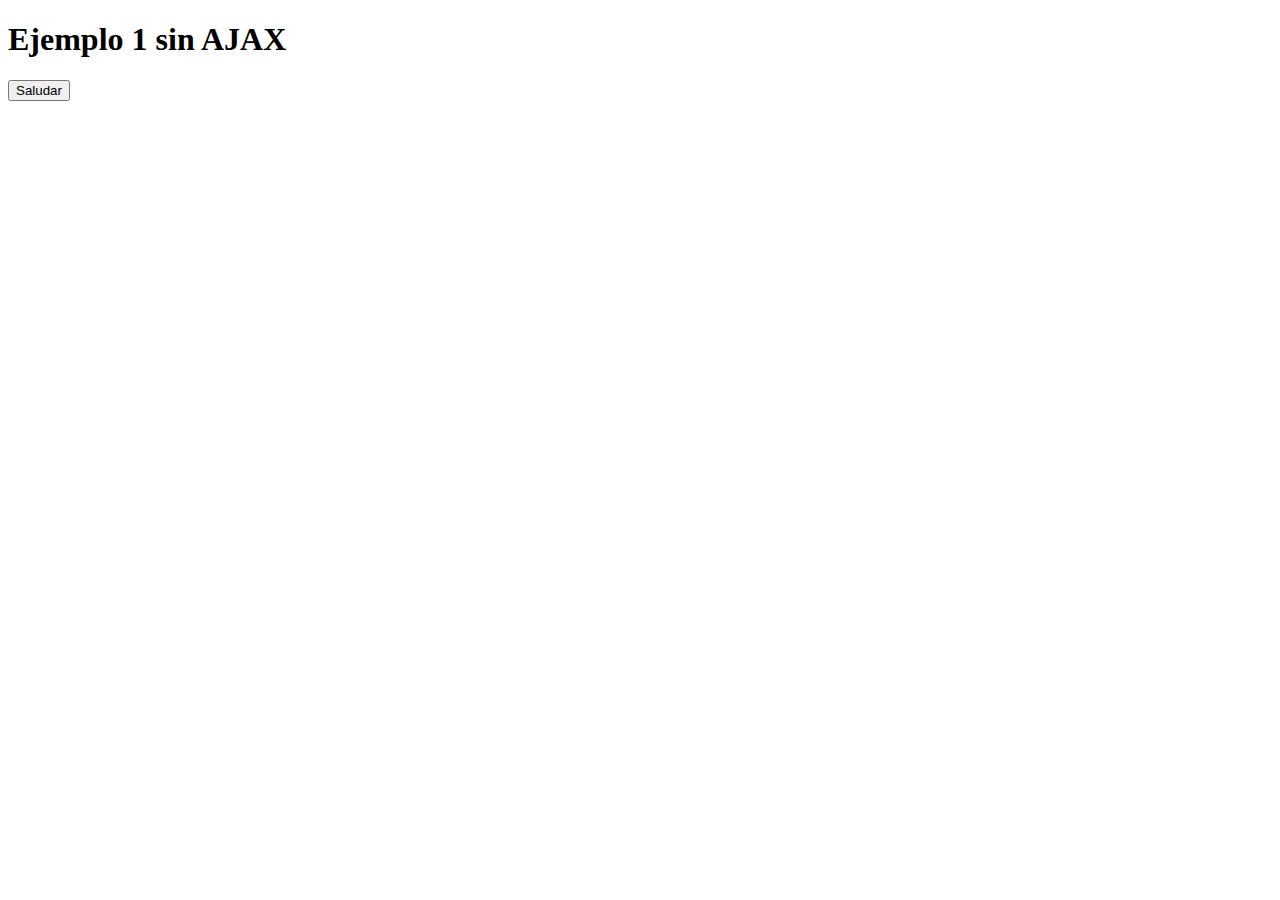
<file: ajax/ejemplo_1/index.html>
<!DOCTYPE html>
<html lang="es">
<head>
    <meta charset="UTF-8">
    <meta name="viewport" content="width=device-width, initial-scale=1.0">
    <title>Ejemplo 1 sin AJAX</title>
</head>
<body>
    <h1>Ejemplo 1 sin AJAX</h1>

    <button onclick="saludo()">Saludar</button>

    <script>
        function saludo(){
            console.log("Bienvenido a TEW-500");
        }
    </script>
</body>
</html>
</file>
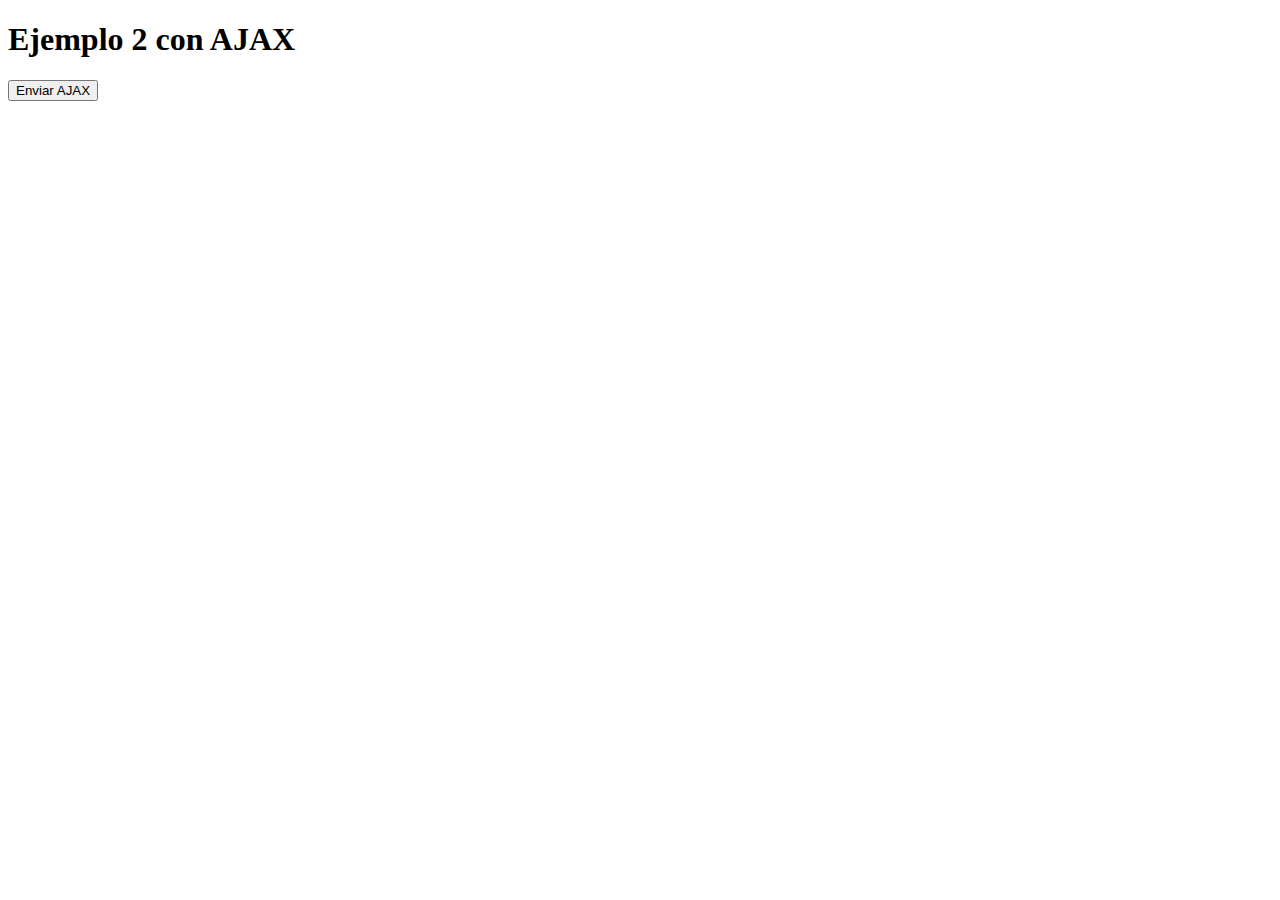
<file: ajax/ejercicio_2/index.html>
<!DOCTYPE html>
<html lang="es">
<head>
    <meta charset="UTF-8">
    <meta name="viewport" content="width=device-width, initial-scale=1.0">
    <title>Ejemplo 2 con AJAX</title>
</head>
<body>
    <h1>Ejemplo 2 con AJAX</h1>

    <button onclick="enviarSolicitud()">Enviar AJAX</button>

    <script>
        function enviarSolicitud(){
            var theObject = new XMLHttpRequest();
            theObject.open('POST', 'backend.php', true);
            theObject.setRequestHeader('Content-Type', 'application/x-www-form-urlencoded');
            theObject.onreadystatechange = function () {
                console.log(theObject.responseText);
            }
            theObject.send();
        }
    </script>
</body>
</html>
</file>
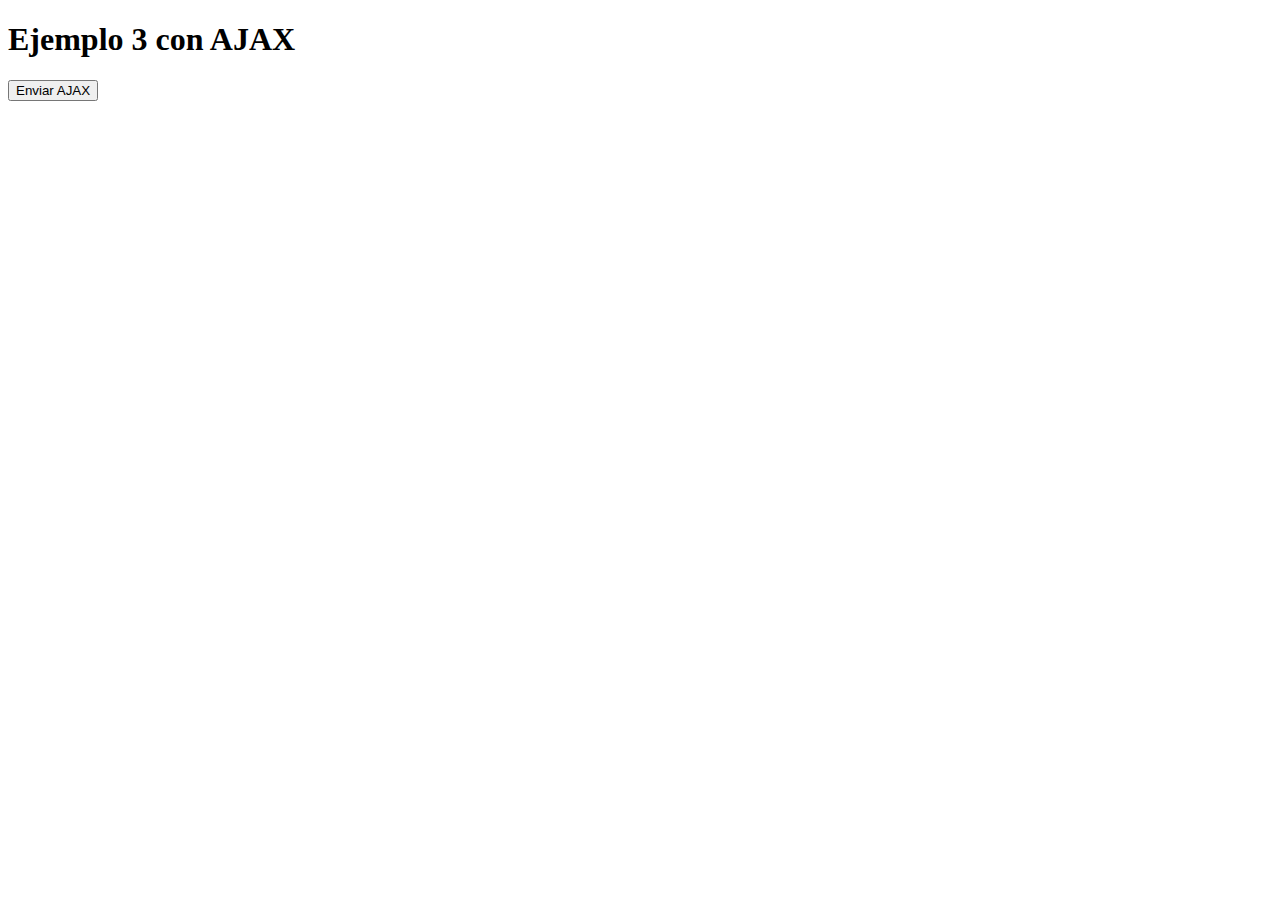
<file: ajax/ejercicio_3/index.html>
<!DOCTYPE html>
<html lang="es">
<head>
    <meta charset="UTF-8">
    <meta name="viewport" content="width=device-width, initial-scale=1.0">
    <title>Ejemplo 3 con AJAX</title>
</head>
<body>
    <h1>Ejemplo 3 con AJAX</h1>

    <button onclick="enviarSolicitud()">Enviar AJAX</button>

    <h2 id="titulo"></h2>

    <script>
        function enviarSolicitud(){
            var theObject = new XMLHttpRequest();
            theObject.open('POST', 'backend.php', true);
            theObject.setRequestHeader('Content-Type', 'application/x-www-form-urlencoded');
            theObject.onreadystatechange = function () {
                //console.log(theObject.responseText);
                document.getElementById('titulo').innerHTML = theObject.responseText;
            }
            theObject.send();
        }
    </script>
</body>
</html>
</file>
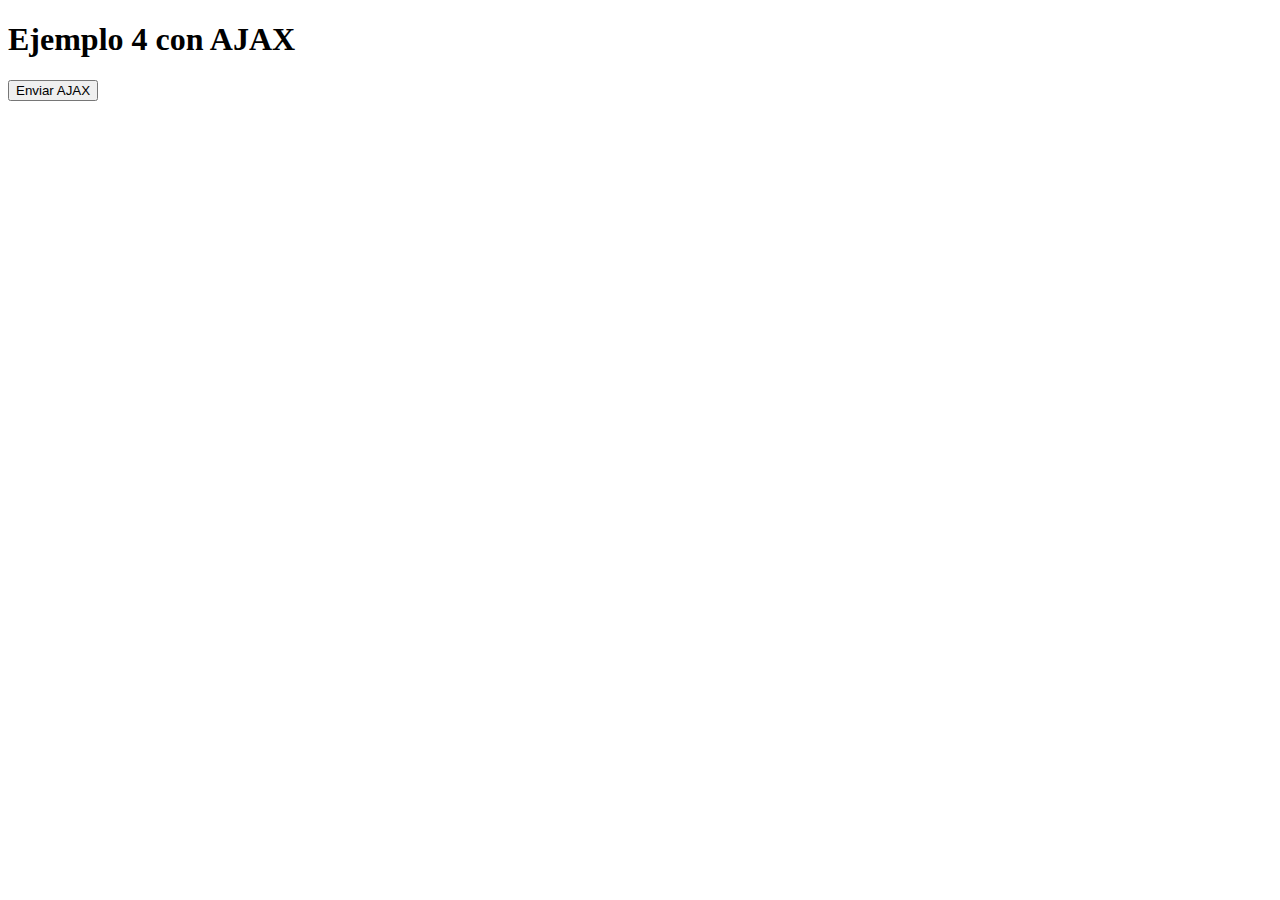
<file: ajax/ejercicio_4/index.html>
<!DOCTYPE html>
<html lang="es">
<head>
    <meta charset="UTF-8">
    <meta name="viewport" content="width=device-width, initial-scale=1.0">
    <title>Ejemplo 4 con AJAX</title>
</head>
<body>
    <h1>Ejemplo 4 con AJAX</h1>

    <button onclick="enviarSolicitud()">Enviar AJAX</button>

    <h2 id="titulo"></h2>

    <script>
        function enviarSolicitud(){
            var theObject = new XMLHttpRequest();
            theObject.open('POST', 'backend.php', true);
            theObject.setRequestHeader('Content-Type', 'application/x-www-form-urlencoded');
            theObject.onreadystatechange = function () {
                //console.log(theObject.responseText);
                if (theObject.readyState === 4 & theObject.status === 200) {
                    document.getElementById('titulo').innerHTML = theObject.responseText;
                }
                
            }
            theObject.send('name=Rodrigo');
        }
    </script>
</body>
</html>
</file>
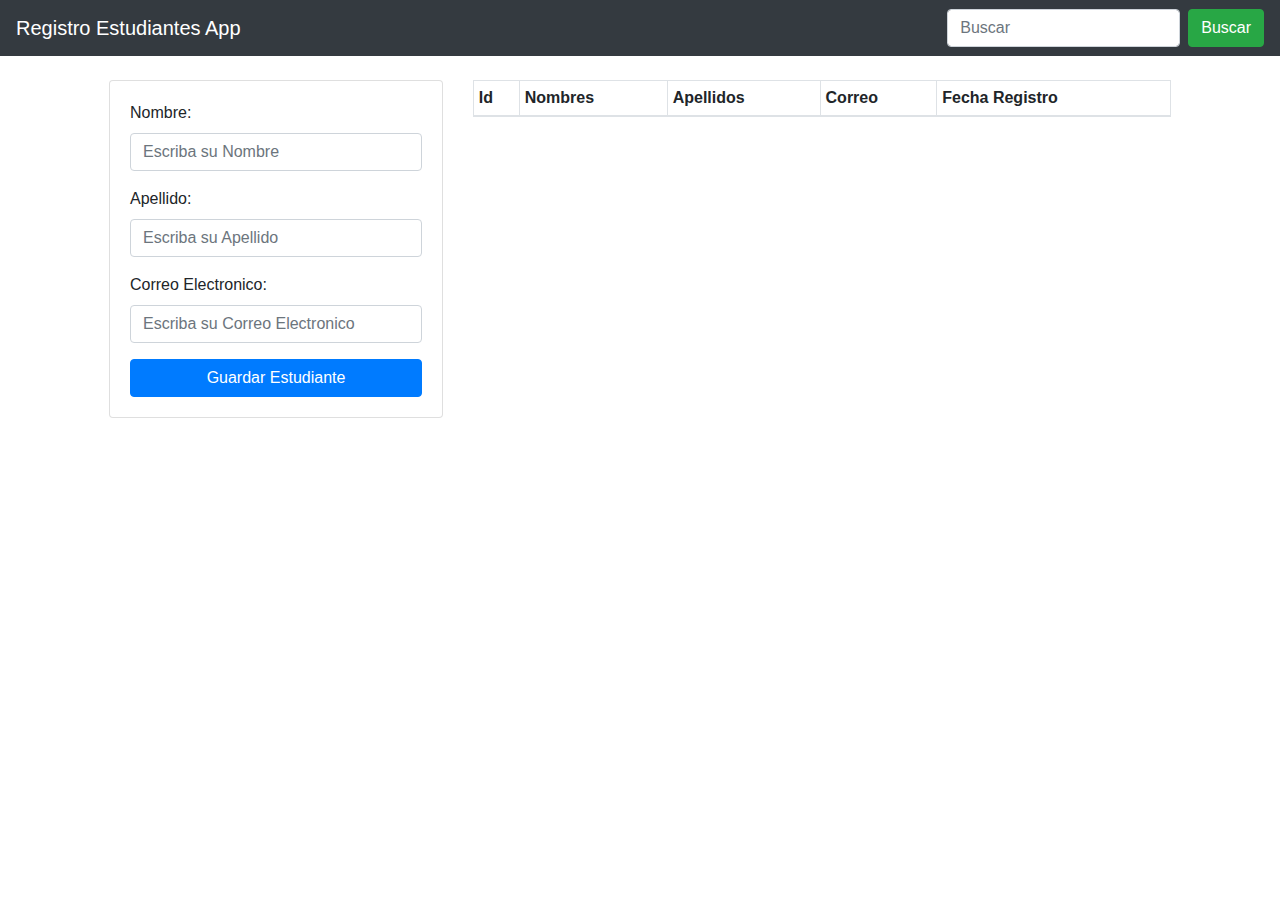
<file: ajax/CRUD_AJAX/ejercicio_6/index.html>
<!DOCTYPE html>
<html lang="es">
<head>
    <meta charset="UTF-8">
    <title>Todo App</title>
    <link rel="stylesheet" href="bootstrap.min.css">
</head>
<body>

    <!-- NAVIGATION  -->
    <nav class="navbar navbar-expand-lg navbar-dark bg-dark">
      <a class="navbar-brand" href="#">Registro Estudiantes App</a>
      <button class="navbar-toggler" type="button" data-toggle="collapse" data-target="#navbarSupportedContent" aria-controls="navbarSupportedContent" aria-expanded="false" aria-label="Toggle navigation">
        <span class="navbar-toggler-icon"></span>
      </button>

      <div class="collapse navbar-collapse" id="navbarSupportedContent">
        <ul class="navbar-nav ml-auto">
          <form class="form-inline my-2 my-lg-0">
            <input name="search" id="search" class="form-control mr-sm-2" type="search" placeholder="Buscar" aria-label="Search">
            <button class="btn btn-success my-2 my-sm-0" type="submit">Buscar</button>
          </form>
      </div>
    </nav>

    <div class="container">
      <div class="row p-4">
        <div class="col-md-4">
          <div class="card">
            <div class="card-body">
              <!-- FORM TO ADD ESTUDIANTES -->
              <form id="estudiante-form">
                <div class="form-group">
                  <label>Nombre:</label>
                  <input type="text" id="nombre_form" placeholder="Escriba su Nombre" class="form-control">
                </div>
                <div class="form-group">
                  <label>Apellido:</label>
                  <input type="text" id="apellido_form" placeholder="Escriba su Apellido" class="form-control">
                </div>
                <div class="form-group">
                  <label>Correo Electronico:</label>
                  <input type="text" id="email_form" placeholder="Escriba su Correo Electronico" class="form-control">
                </div>
                <input type="hidden" id="id_form">
                <button type="submit" class="btn btn-primary btn-block text-center">
                  Guardar Estudiante
                </button>
              </form>
            </div>
          </div>
        </div>

        <!-- TABLE  -->
        <div class="col-md-8">
          <div class="card my-4" id="estudiante-result">
            <div class="card-body">
              <!-- SEARCH -->
              <ul id="container"></ul>
            </div>
          </div>

          <table class="table table-bordered table-hover table-sm">
            <thead>
              <tr>
                <th>Id</th>
                <th>Nombres</th>
                <th>Apellidos</th>
                <th>Correo</th>
                <th>Fecha Registro</th>
              </tr>
            </thead>
            <tbody id="tabla-estudiante"></tbody>
          </table>
        </div>
      </div>
    </div>

    <script src="https://code.jquery.com/jquery-3.3.1.min.js"></script>
    <script src="app.js"></script>
  </body>

</html>
</file>
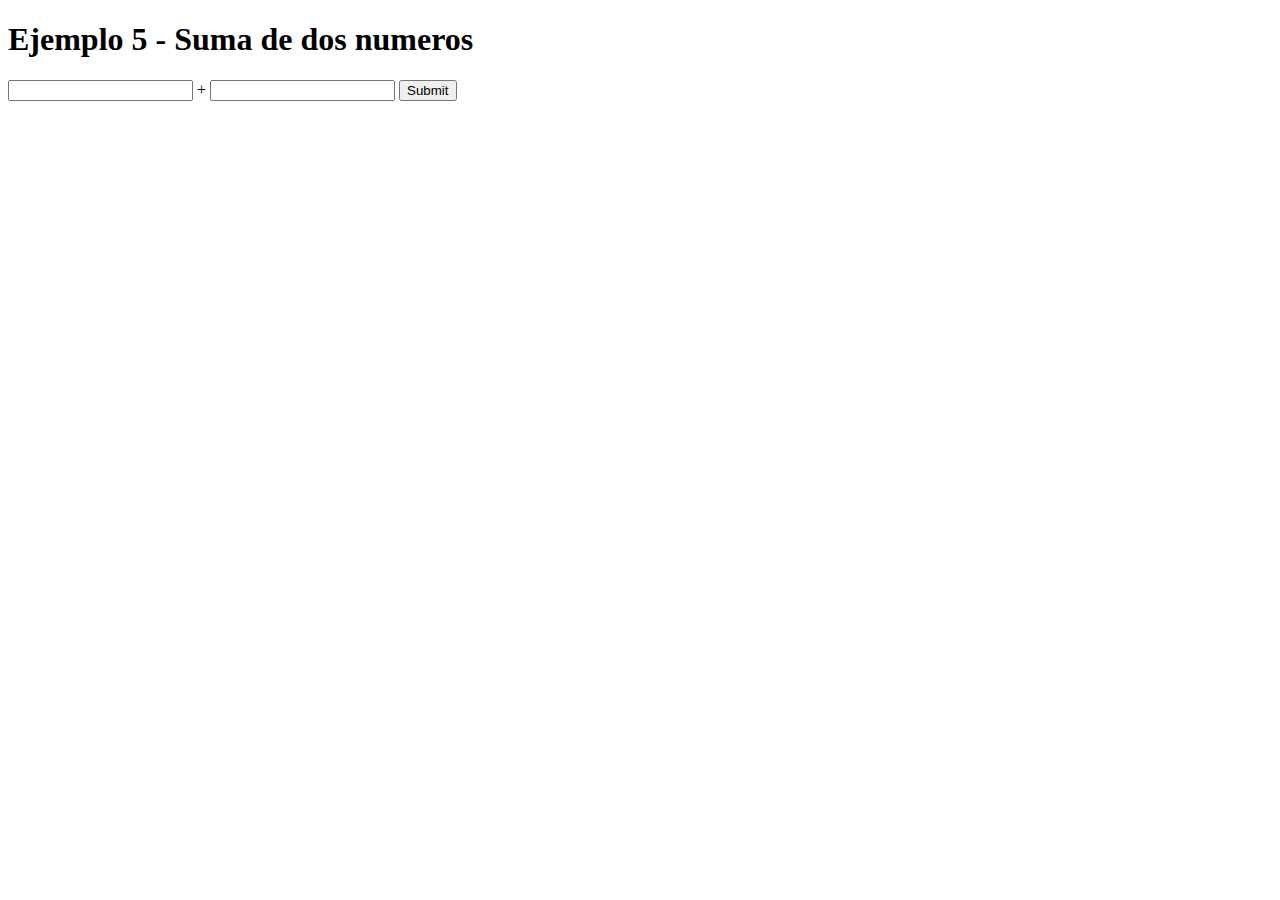
<file: ajax/ejercicio_5/1_index.sin_ajax.html>
<!DOCTYPE html>
<html lang="es">
<head>
    <meta charset="UTF-8">
    <meta name="viewport" content="width=device-width, initial-scale=1.0">
    <title>Ejemplo 5 - Suma de dos numeros</title>
</head>
<body>
    <h1>Ejemplo 5 - Suma de dos numeros</h1>
    <form action="backend.php" method="post">
        <input type="text" name="num1"> +
        <input type="text" name="num2">
        <input type="submit" name="Suma">
    </form>
</body>
</html>
</file>
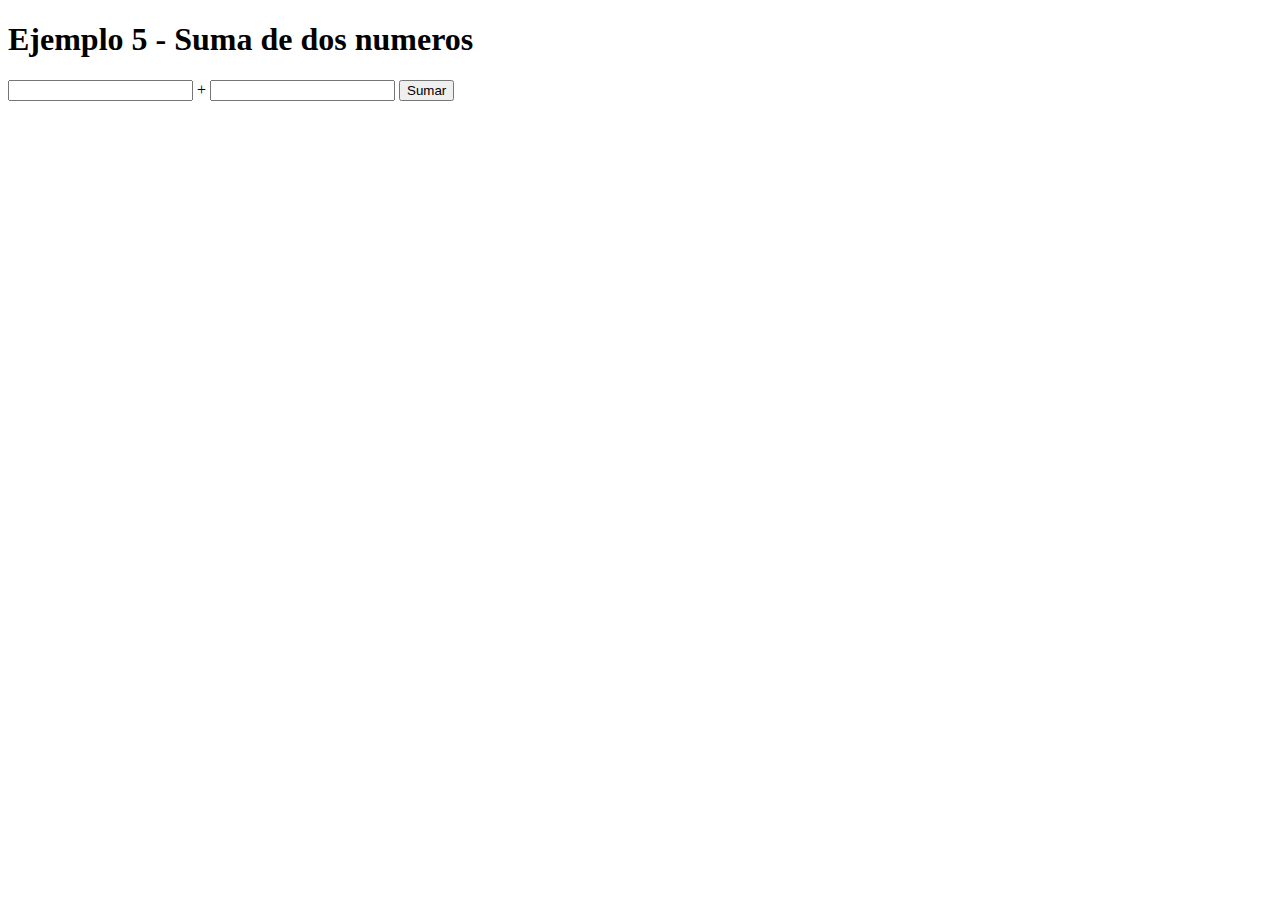
<file: ajax/ejercicio_5/2_index.sin_bootstrap.html>
<!DOCTYPE html>
<html lang="es">
<head>
    <meta charset="UTF-8">
    <meta name="viewport" content="width=device-width, initial-scale=1.0">
    <title>Ejemplo 5 - Suma de dos numeros</title>
    <script src="jquery.min.js"></script>
    <script src="app.js"></script>
</head>
<body>
    <h1>Ejemplo 5 - Suma de dos numeros</h1>
    <form action="backend.php" method="post">
        <input type="text" name="num1" id="num1"> +
        <input type="text" name="num2" id="num2">
        <input type="button" value="Sumar" id="btnSumar">
    </form>
    <br>
    <div id = "resultado"></div>
</body>
</html>
</file>
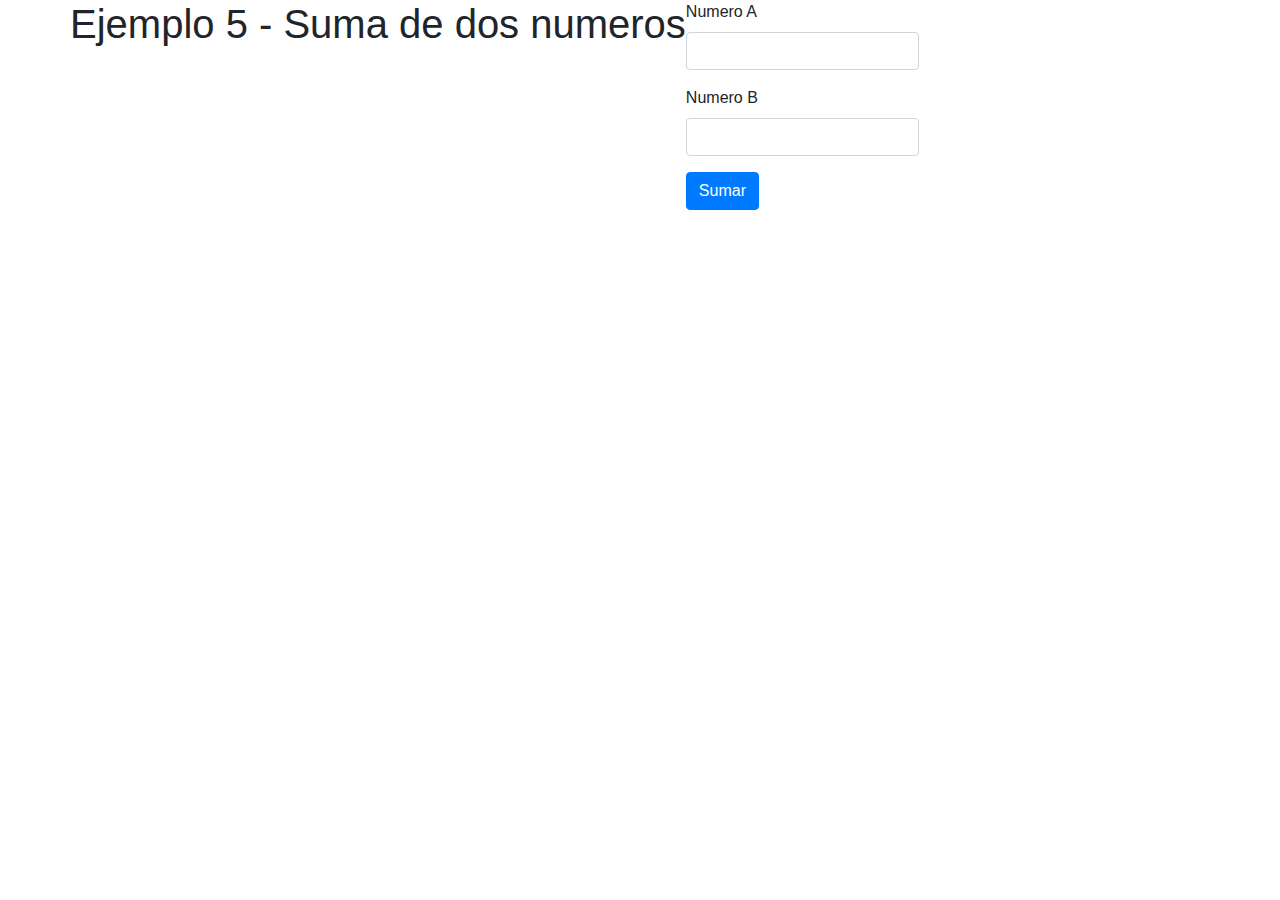
<file: ajax/ejercicio_5/3_index_con_bootstrap.html>
<!DOCTYPE html>
<html lang="es">
<head>
    <meta charset="UTF-8">
    <meta name="viewport" content="width=device-width, initial-scale=1.0">
    <title>Ejemplo 5 - Suma de dos numeros</title>
    <link rel="stylesheet" href="bootstrap.min.css">
    <script src="jquery.min.js"></script>
    <script src="app.js"></script>
</head>
<body>
    <div class="container">
        <div class="row">
            <h1>Ejemplo 5 - Suma de dos numeros</h1>
            <form class="form" method="post">
                <div class="form-group">
                    <label for="">Numero A</label>
                    <input class="form-control" type="text" name="num1" id="num1">
                </div>
                <div class="form-group">
                    <label for="">Numero B</label>
                    <input class="form-control" type="text" name="num2" id="num2">
                </div>
                <input class="btn btn-primary" type="button" value="Sumar" id="btnSumar">
            </form>
            <br>
            <div>
                <span class="badge badge-primary" id = "resultado"></span>
            </div>
        </div>
    </div>
</body>
</html>
</file>
